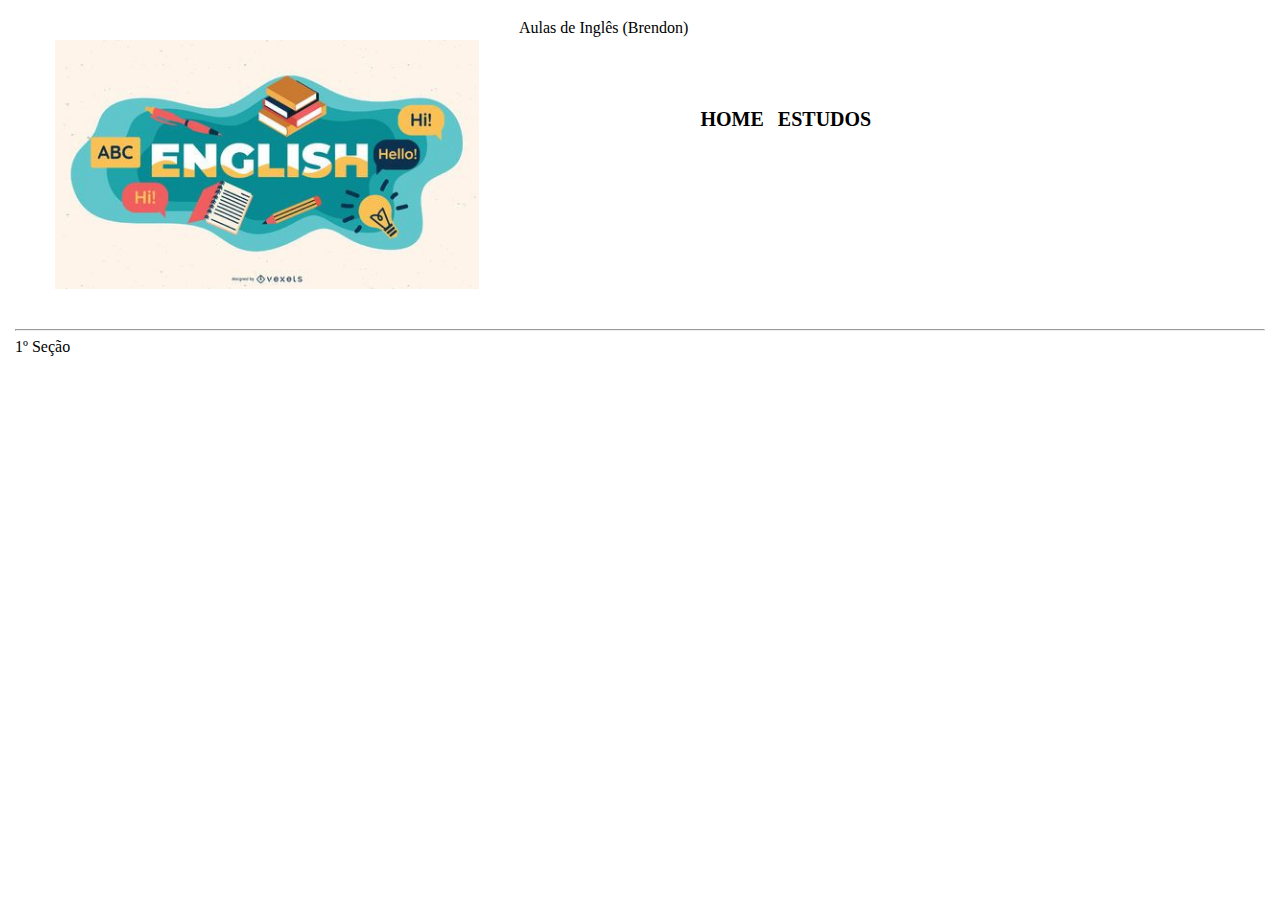
<file: Estudos Ingles/index.html>
<!DOCTYPE html>
<html lang="en">
<head>
    <meta charset="UTF-8">
    <!-- <meta http-equiv="X-UA-Compatible" content="IE=edge"> -->
    <meta name="viewport" content="width=device-width, initial-scale=1.0">
    <link rel="stylesheet" href="reset.css">
    <link rel="stylesheet" href="style.css">
    <title>Estudos Ingles Brendon</title>
</head>
<body>
    <!-- #Region Header -->
    <header>
        <div class="div-header">
            <img src="img/english-logo.jpg" alt="" class="img-logo">
            <div>
                <h1 class="h1-header">Aulas de Inglês (Brendon)</h1> 
                <nav>
                    <ul class="ul-header">
                        <li>
                            <p>
                                <a href="#Home">Home</a> 
                            </p>
                        </li>
                        <li>
                            <p><a href="#Estudos">Estudos</a></p>                        
                        </li>
                    </ul>   
                </nav>   
            </div>
        </div>
    </header>
    <!-- #Region End Header -->
<hr>
    <section>
        <p>1º Seção</p>
    </section>

</body>
</html>
</file>
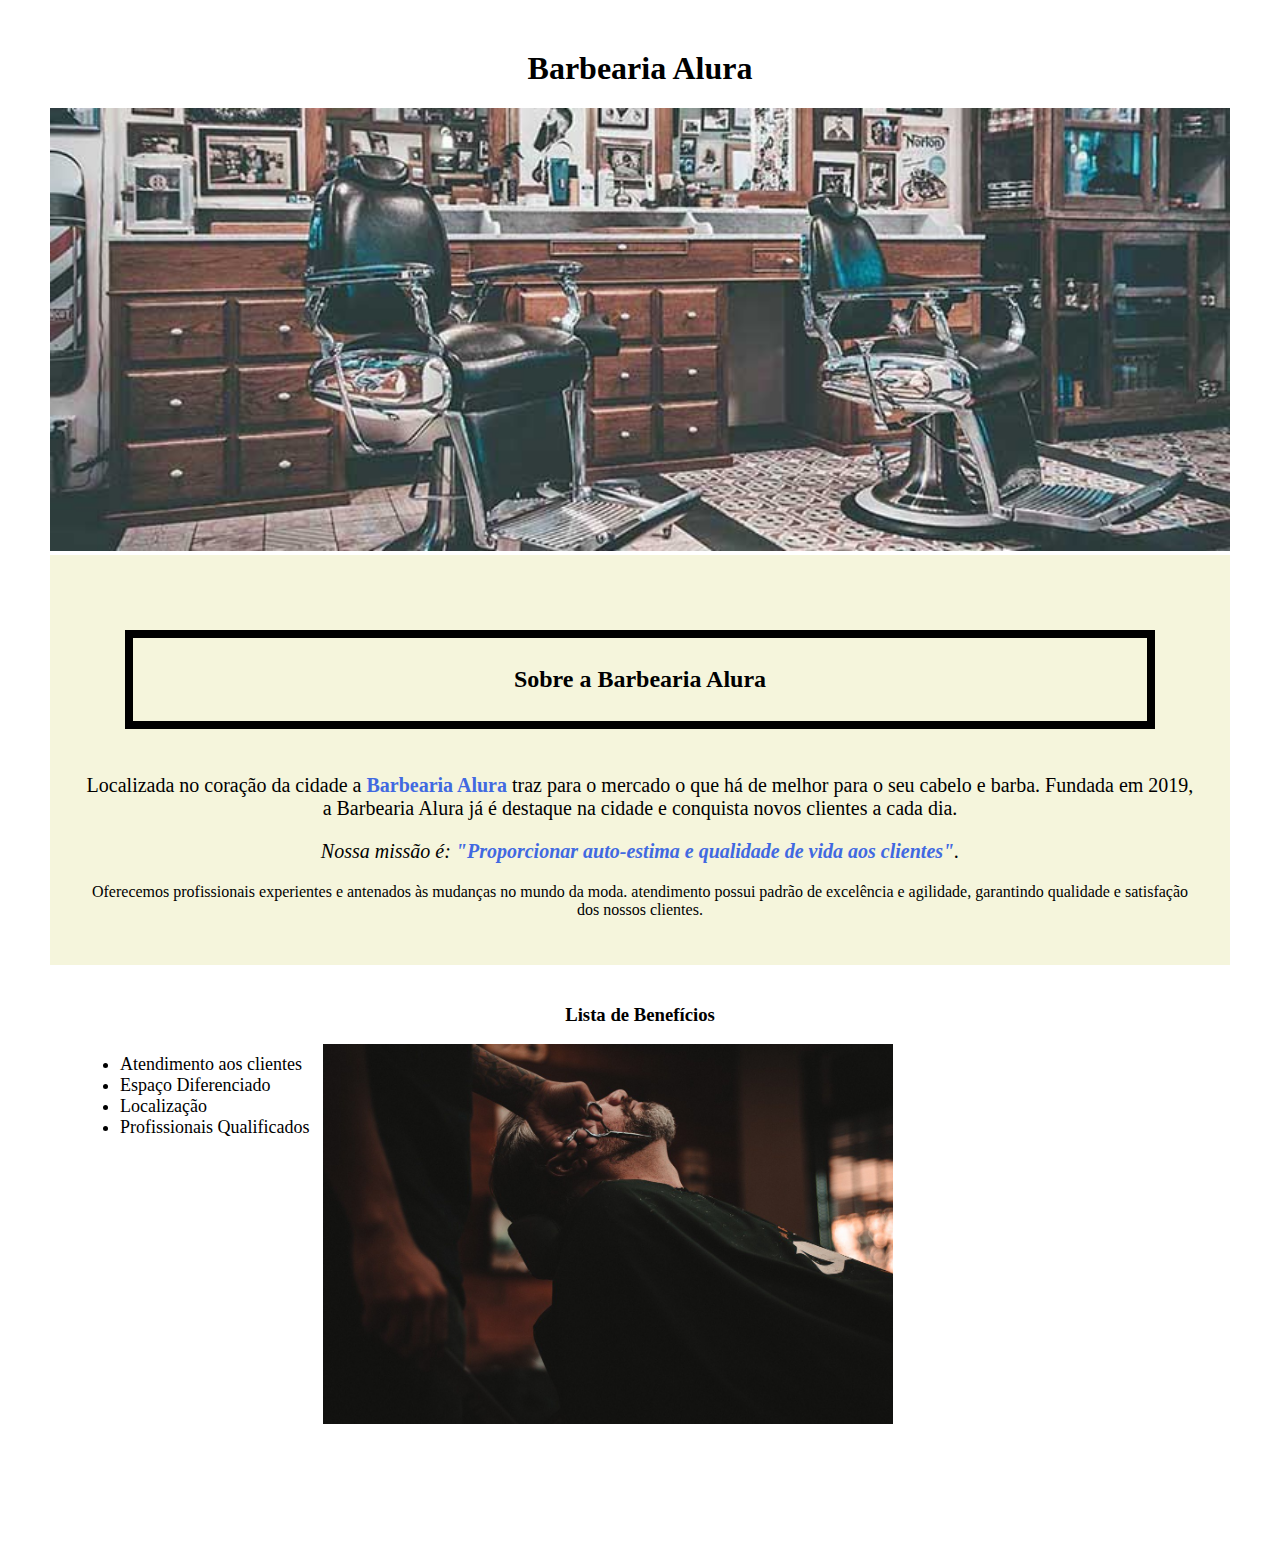
<file: AluraHTMLeCSS/texto-base/index.html>
<!DOCTYPE html>
<html lang="pt-br">
    <head>
        <meta charset="UTF-8"/>
        <title>Barbearia Alura</title>   
        <link rel="stylesheet" href="style.css">       

    </head>
    <body style="margin: 10px,20px,30px,50px;">
        
        <header>
            <h1 class="titulo-centralizado">Barbearia Alura</h1>
        </header>

        <img id="img" src="banner.jpg" alt=""/>

        <div class="principal">
            <h2 id="border" class="titulo-centralizado">Sobre a Barbearia Alura</h2>
        
            <p id="missao"> Localizada no coração da cidade a <strong>Barbearia Alura</strong> traz para o mercado o que há de melhor para o seu cabelo e barba. Fundada em 2019, a Barbearia Alura já é destaque na cidade e conquista novos clientes a cada dia.</p>
            
            <p style="font-size: 20px;">
                <!-- em -> italico -->
                <em>Nossa missão é: <strong>"Proporcionar auto-estima e qualidade de vida aos clientes"</strong>.</em>
            </p>
            
            <p>Oferecemos profissionais experientes e antenados às mudanças no mundo da moda. 
                atendimento possui padrão de excelência e agilidade, garantindo qualidade e satisfação dos nossos clientes.
            </p>
        </div>

        <div class="beneficios">
            <h3 class="titulo-centralizado">Lista de Benefícios</h3>        
                <ul style="font-size: large;">                
                    <li>Atendimento aos clientes</li>  
                    <li>Espaço Diferenciado</li>
                    <li>Localização</li>
                    <li>Profissionais Qualificados</li>
                </ul>
                <img src="beneficios.jpg" alt="" class="imagemBeneficios">
        </div>
    </body>

</html>
</file>
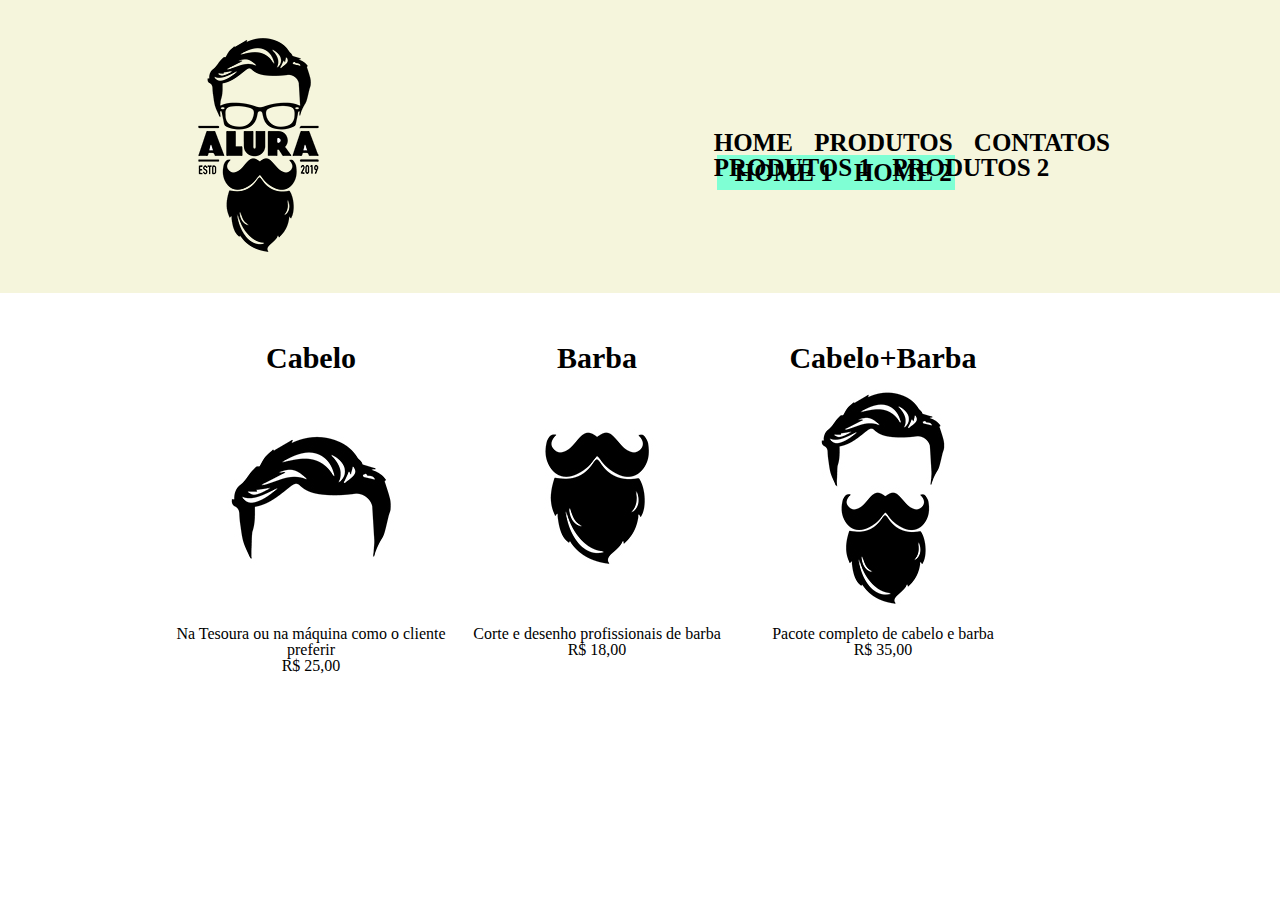
<file: AluraHTMLeCSS/texto-base/OtherPages/produtos.html>
<!DOCTYPE html>
<html lang="pt-br">

<head>
    <meta charset="UTF-8">
    <!-- The X-UA-Compatible meta tag allows web authors to choose what version of Internet Explorer the page should be rendered as. -->
    <meta http-equiv="X-UA-Compatible" content="IE=edge">
    <!-- Isso fornece ao navegador instruções sobre como controlar as dimensões e o dimensionamento da página.
    A width=device-widthparte define a largura da página para seguir a largura da tela do dispositivo (que varia de acordo com o dispositivo).
    A initial-scale=1.0parte define o nível de zoom inicial quando a página é carregada pela primeira vez pelo navegador. -->
    <meta name="viewport" content="width=device-width, initial-scale=1.0">
    <link rel="stylesheet" href="reset.css">
    <link rel="stylesheet" href="produtos.css">
    <script src="js/teste.js">
    </script>

    <title>Produtos Alura</title>
</head>

<body>
    <!-- #Region start Header -->
    <header>
        <div class="caixa">
            <h1><img src="imgs/logo.png" alt=""></h1>
            <nav>
                <ul>
                    <li>
                        <a href="../index.html" onmouseover="AcessHoverMenu(this,false,0)" onmouseleave="AcessHoverMenu(this,true)">
                            Home
                            <ul id="firtLI">
                                <li>Home 1</li>
                                <li>Home 2</li>
                            </ul>
                        </a>
                    </li>
                    <li>
                        <a href="produtos.html" onmouseover="AcessHoverMenu(this,false)" onmouseleave="AcessHoverMenu(this,true)">
                            Produtos
                            <ul>
                                <li>Produtos 1</li>
                                <li>Produtos 2</li>
                            </ul>
                        </a>
                    </li>
                    <li><a href="../contatos.html">Contatos</a></li>
                </ul>
            </nav>
        </div>
    </header>
    <!-- #Region end Header -->

    <!-- #Region start Main -->
    <main>
        <ul class="produtos">
            <li>
                <h2>Cabelo</h2>
                <img src="imgs/cabelo.jpg" alt="">
                <p>Na Tesoura ou na máquina como o cliente preferir</p>
                <p>R$ 25,00</p>
            </li>
            <li>
                <h2>Barba</h2>
                <img src="imgs/barba.jpg" alt="">
                <p>Corte e desenho profissionais de barba</p>
                <p>R$ 18,00</p>
            </li>
            <li>
                <h2>Cabelo+Barba</h2>
                <img src="imgs/cabelo+barba.jpg" alt="">
                <p>Pacote completo de cabelo e barba</p>
                <p>R$ 35,00</p>
            </li>
        </ul>
    </main>
    <!-- #Region end Main -->

</body>

</html>
</file>
<file: Estudos Ingles/style.css>
body
{
    margin: 15px;
}


header
{
    margin:20px;
}
.img-logo
{
    width: 35%;
    float: left;     
    padding: 20px;    
}
.div-header
{
    display: inline-block;
    width: 100%;
}

/* Tamanho do cabeçalho */
.h1-header
{   
     margin-left: 40%;
}

.ul-header
{    
    padding-top: 6%;
    padding-left: 55%;
}
.ul-header > li
{
    display: inline-block;
    margin: 0px 10px 0px 0px;
}

.ul-header > li > p
{
    text-transform: uppercase;
    font-weight: bold;
    font-size: 20px;
}
.ul-header > li > p > a
{
    text-decoration: none;
    color: black;
}

.ul-header > li > p > a:hover
{
    text-decoration: underline;
    color: #0000ff;
    font-size: 22px;
    
}
</file>
<file: AluraHTMLeCSS/texto-base/style.css>
p
{
    text-align: center;
    
}

body
{
    margin-top: 50px;
    margin-left: 50px;
    margin-right: 50px;
    margin-bottom: 100px;
    /* background-color: beige; */
}

strong
{
    color: royalblue;
}

#missao
{
 font-size: 20px;   
}

#img
{
    align-content: center;
    width: 100%;
    height: 0%;
}

#border
{
    border: 8px solid black;
    height: 5%;
    padding-top: 2.5%;    
    padding-bottom: 2.5%;    
    padding-left: 0%;    
    margin: 45px;    
}

.titulo-centralizado
{
    text-align: center;;
}
.beneficios
{   
    background-color: #ffffff;
    padding:20px;
}
.principal
{
    background-color: beige;
    padding: 30px;
}
.imagemBeneficios
{
    width: 50%;
}

ul
{
    display: inline-block;    
    vertical-align: top;
    margin: 10px;
}
h2
{
    text-align: center;
}
</file>
<file: AluraHTMLeCSS/texto-base/OtherPages/produtos.css>
header {
    background-color: beige;
    padding: 20px 0px;
}

nav {
    /* Relativo, não tem posição fixa. */
    position: absolute;
    top: 110px;
    right: 0px;
}

nav ul li {
    display: inline;
    margin: 0 0 0 15px;
}


/* SubMenu */

#firtLI {
    display: block;
    margin: 0 0 0 18px;
    padding: 5px 3px;
    background: aquamarine;
}

nav ul li ul li:hover {
    font-size: 19px;
    font-weight: bold;
}

nav a {
    text-transform: uppercase;
    color: black;
    font-weight: bold;
    font-size: 25px;
    text-decoration: none;
}

nav li a:hover {
    text-decoration: underline;
    border-radius: 14px;
}

.caixa {
    /* Posição relativo ao tamanho do component.
     de 940px */
    position: relative;
    width: 940px;
    margin: 0 auto;
}

nav ul li ul {
    position: absolute;
}

.produtos li {
    display: inline-block;
    text-align: center;
    width: 30%;
    vertical-align: top;
    padding: 50px 0;
}

.produtos {
    width: 940px;
    margin: 0 auto;
}

.produtos h2 {
    font-size: 30px;
    font-weight: bold;
}
</file>
